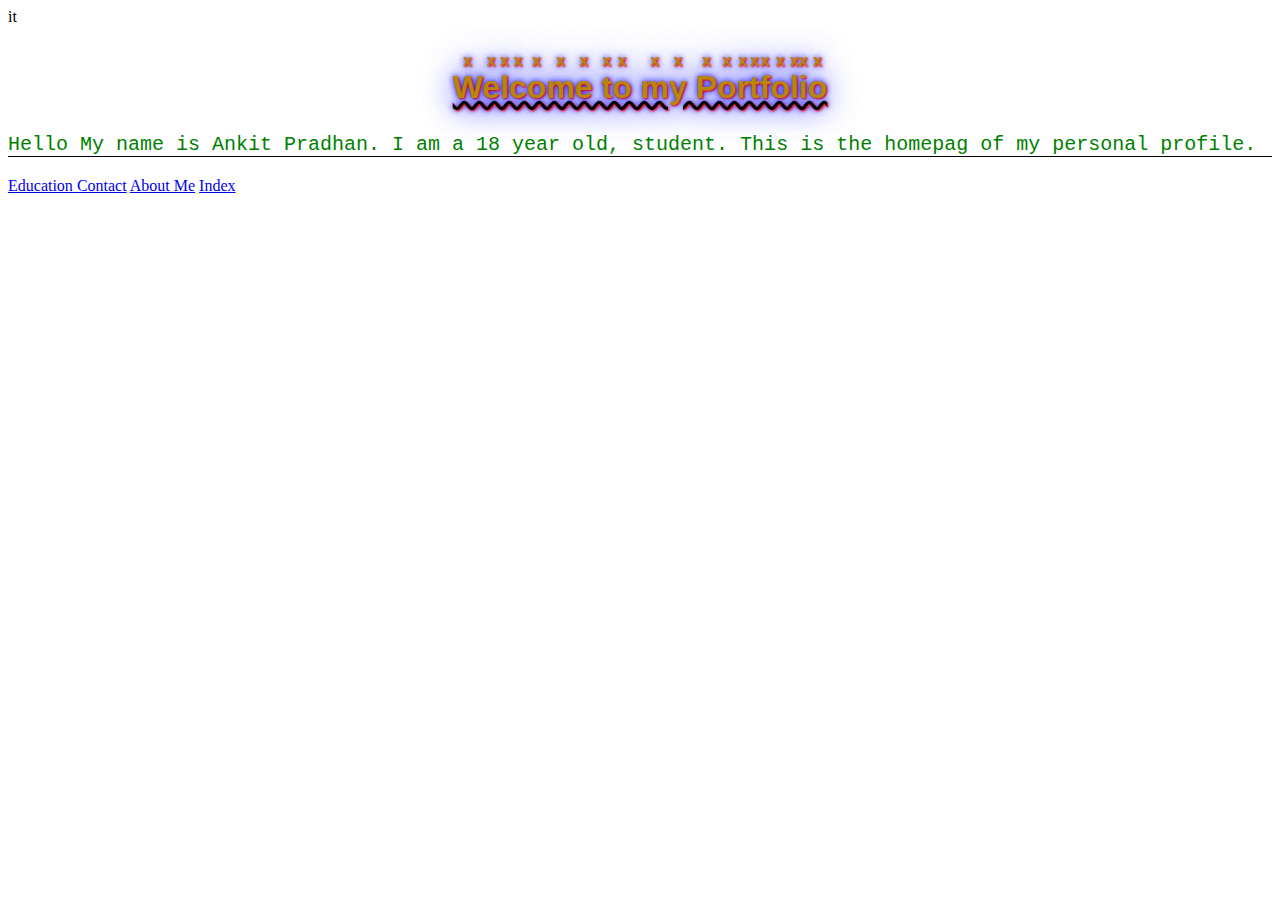
<file: HTML/index.html>
<!DOCTYPE html>
<html lang="en">it
<head>
    <meta charset="UTF-8">
    <meta name="viewport" content="width=device-width, initial-scale=1.0">
    <title><index class="html"></index></title>
    <link rel="stylesheet" href="style.css">
<h1> Welcome to my Portfolio </h1>
</head>
<body id="jack">
<p> Hello 
My name is Ankit Pradhan. I am a 18 year old, student.
This is the homepag of my personal profile. </p>    
</body> 
<a href = "Education.html">Education </a> <a href= "contact.html"> Contact</a> <a href="About me.html">About Me</a> <a href="index.html">Index</a>
</html>
</file>
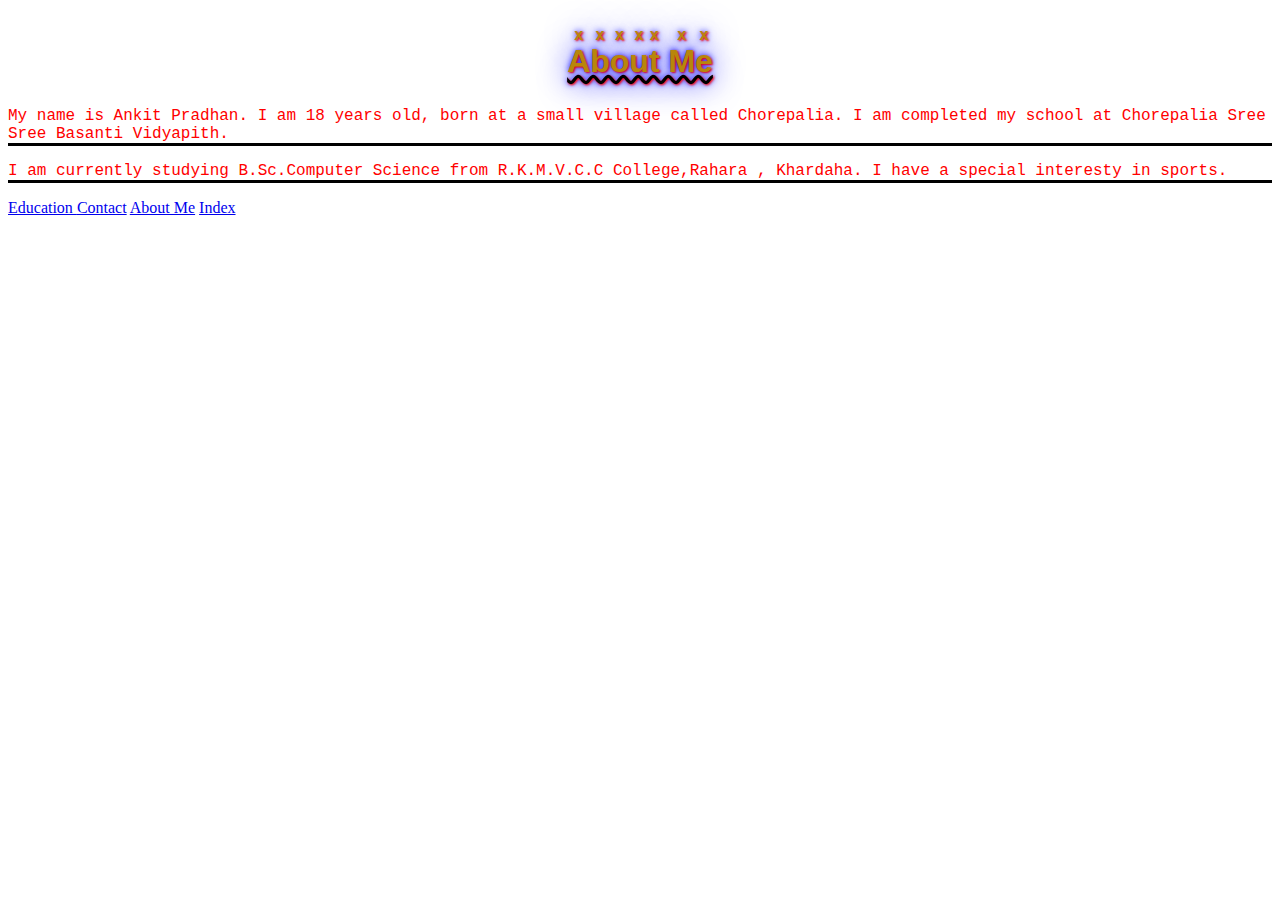
<file: HTML/About me.html>
<!DOCTYPE html>
<html lang="en">
  <link rel="stylesheet" href="style.css">
<head id="ved">
    <meta charset="UTF-8">
    <meta name="viewport" content="width=device-width, initial-scale=1.0">
    <title>About me</title>

    <h1>About Me </h1>
</head>
<body>
<p>My name is Ankit Pradhan. I am 18 years old, born at a small village called Chorepalia. I am completed my school at Chorepalia Sree Sree Basanti Vidyapith. </p>
  <p> I am currently studying B.Sc.Computer Science from R.K.M.V.C.C College,Rahara , Khardaha. I have a special interesty in sports.  </p>
</body>
<a href = "Education.html">Education </a> <a href= "contact.html"> Contact</a> <a href="About me.html">About Me</a> <a href="index.html">Index</a>
</html>
</file>
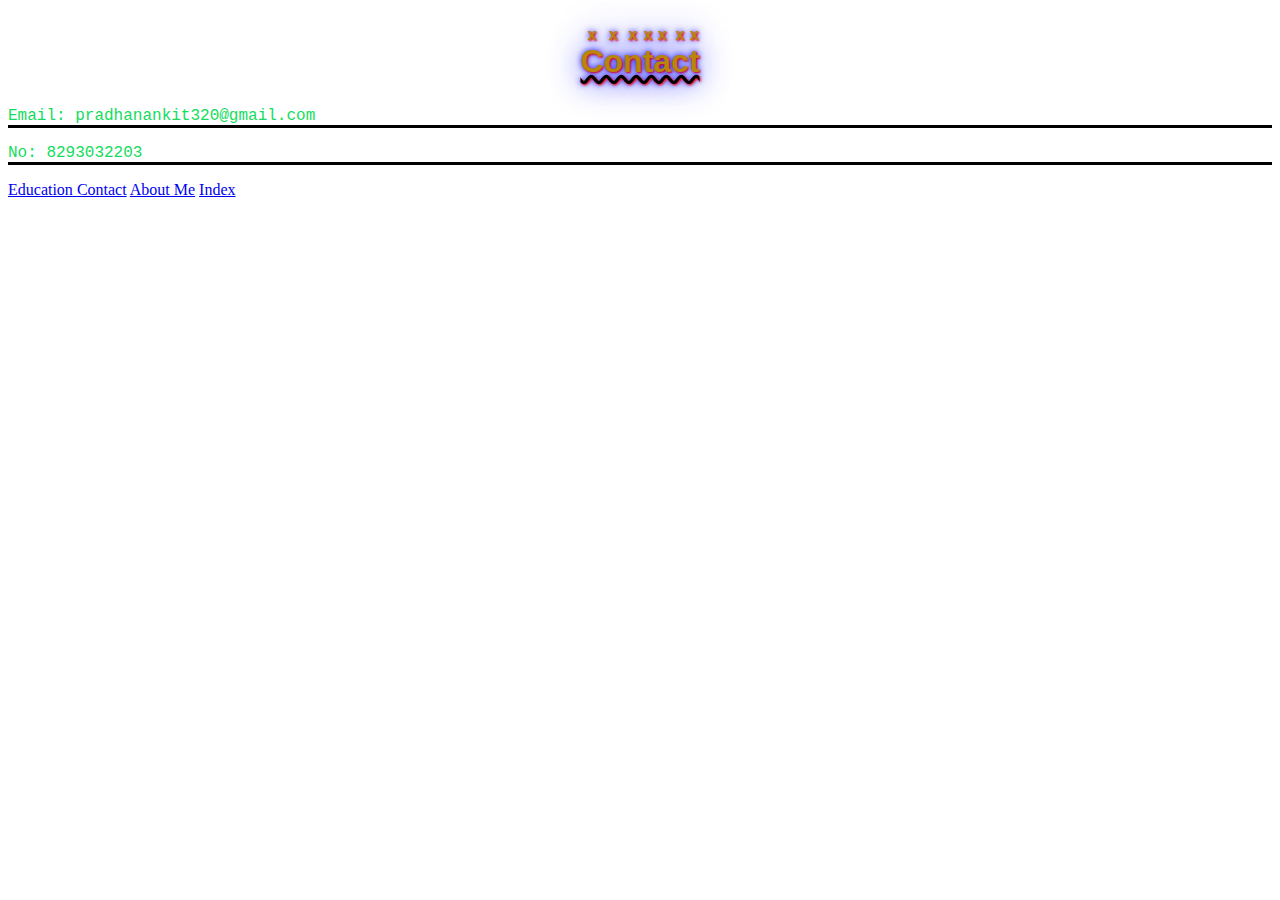
<file: HTML/contact.html>
<!DOCTYPE html>
<html lang="en">
<head class="gray">
    <meta charset="UTF-8">
    <meta name="viewport" content="width=device-width, initial-scale=1.0">
    <title>Contact</title>
   <link rel="stylesheet" href="style.css"> 
    <h1>Contact</h1>
</head>
<body class="sana">
 <p>Email: pradhanankit320@gmail.com </p>
   <P>No: 8293032203
 </p>   
</body>
<a href= "Education.html">Education </a> <a href= "contact.html"> Contact</a> <a href="About me.html">About Me</a> <a href="index.html">Index</a>
</html>
</file>
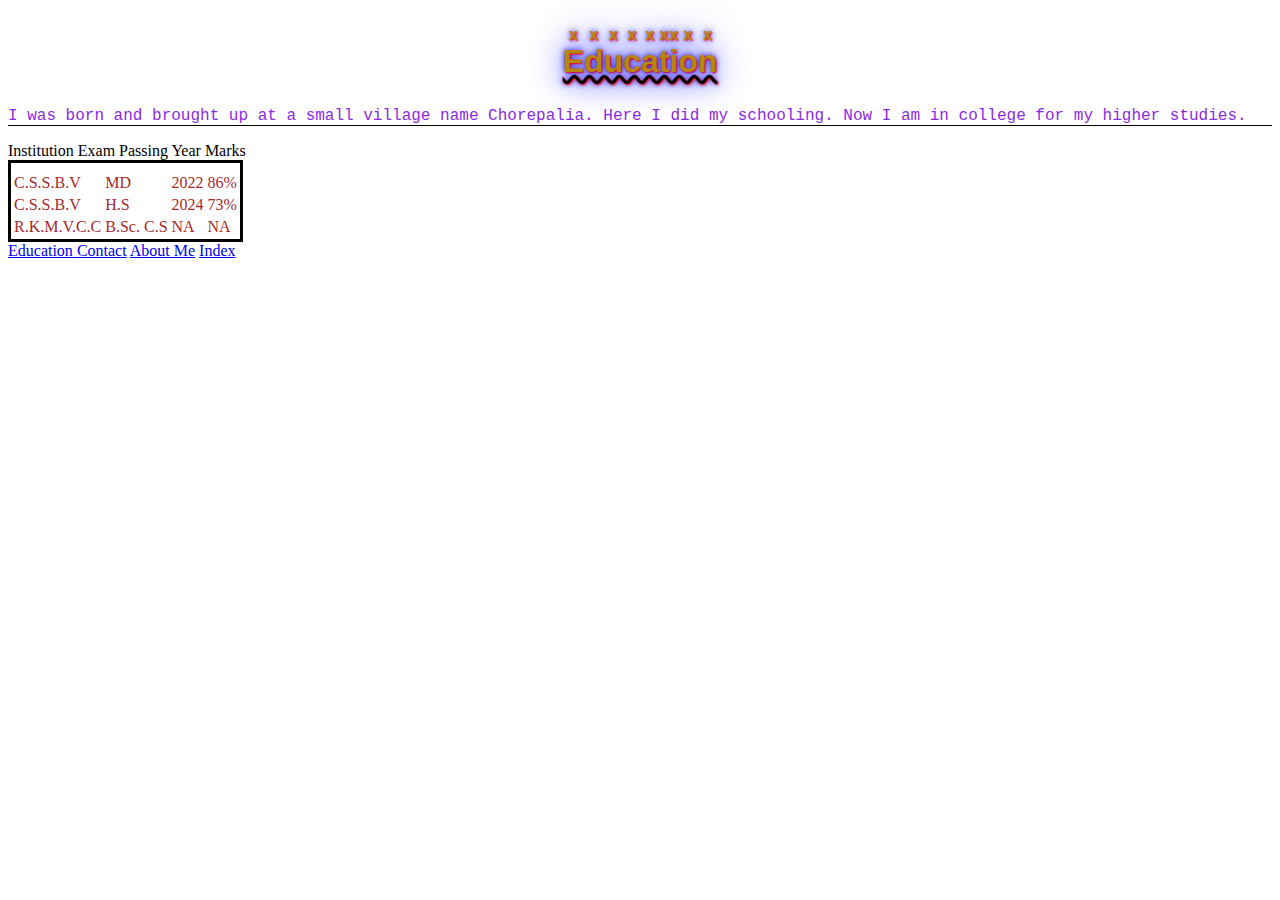
<file: HTML/Education.html>
<!DOCTYPE html>
<html lang="en">
<head>
    <meta charset="UTF-8">
    <meta name="viewport" content="width=device-width, initial-scale=1.0">
    <title>Education</title>
    <link rel="stylesheet" href="style.css">
    <h1>Education</h1>
<body class="run">
 <p>I was born and brought up at a small village name Chorepalia. Here I did my schooling. Now I am in college for my higher studies.</p>   
</head>

<table>
<tr>Institution      </tr>
<tr>Exam       </tr>
<tr>Passing Year       </tr>
<tr>Marks   </tr>
<tr>
<td>C.S.S.B.V</td>
<td>MD</td>
<td>2022</td>
<td>86%</td>
</tr>
<tr>
<td>C.S.S.B.V</td>    
<td>H.S</td>
<td>2024</td>
<td>73%</td>
</tr>
<tr>
<td>R.K.M.V.C.C</td>    
 <td>B.Sc. C.S</td>
 <td>NA</td>
 <td>NA</td>
</tr>
</table>
</body>
<a href= "Education.html">Education </a> <a href= "contact.html"> Contact</a> <a href="About me.html">About Me</a> <a href="index.html">Index</a>
</html>
</file>
<file: HTML/style.css>
h1 {
    color: darkgoldenrod;}
    p{color:red;}
   .run p{color: blueviolet;}
   .run table{color: brown;
  border: solid black;} 
    .gray h1{color: aqua;}
   .sana p{color: rgb(20, 220, 93);}
  #jack p{color: green;}
  #roy p{color: blueviolet;}
  #roy P{border bottom: 1px solid;}
 #jack p{border-bottom: 1px solid black;}
 .run p{border-bottom: 1px solid black;}
 {text-decoration: iframe}
 #jack p {font-size: 20px;}
 h1 {font-family: Verdana, Geneva, Tahoma, sans-serif;}
h1 {padding: 5px;}
h1 {text-decoration: black wavy underline;}
p {border-bottom: solid black;}
p {font-family: 'Courier New', Courier, monospace;}
h1 {text-shadow: 1px 1px 2px red, 0 0 1em blue, 0 0 0.2em blue;}
h1 {text-emphasis-style: 'x';}
h1 {text-align-last: center;}
h1 {vertical-align: text-top;}
</file>
